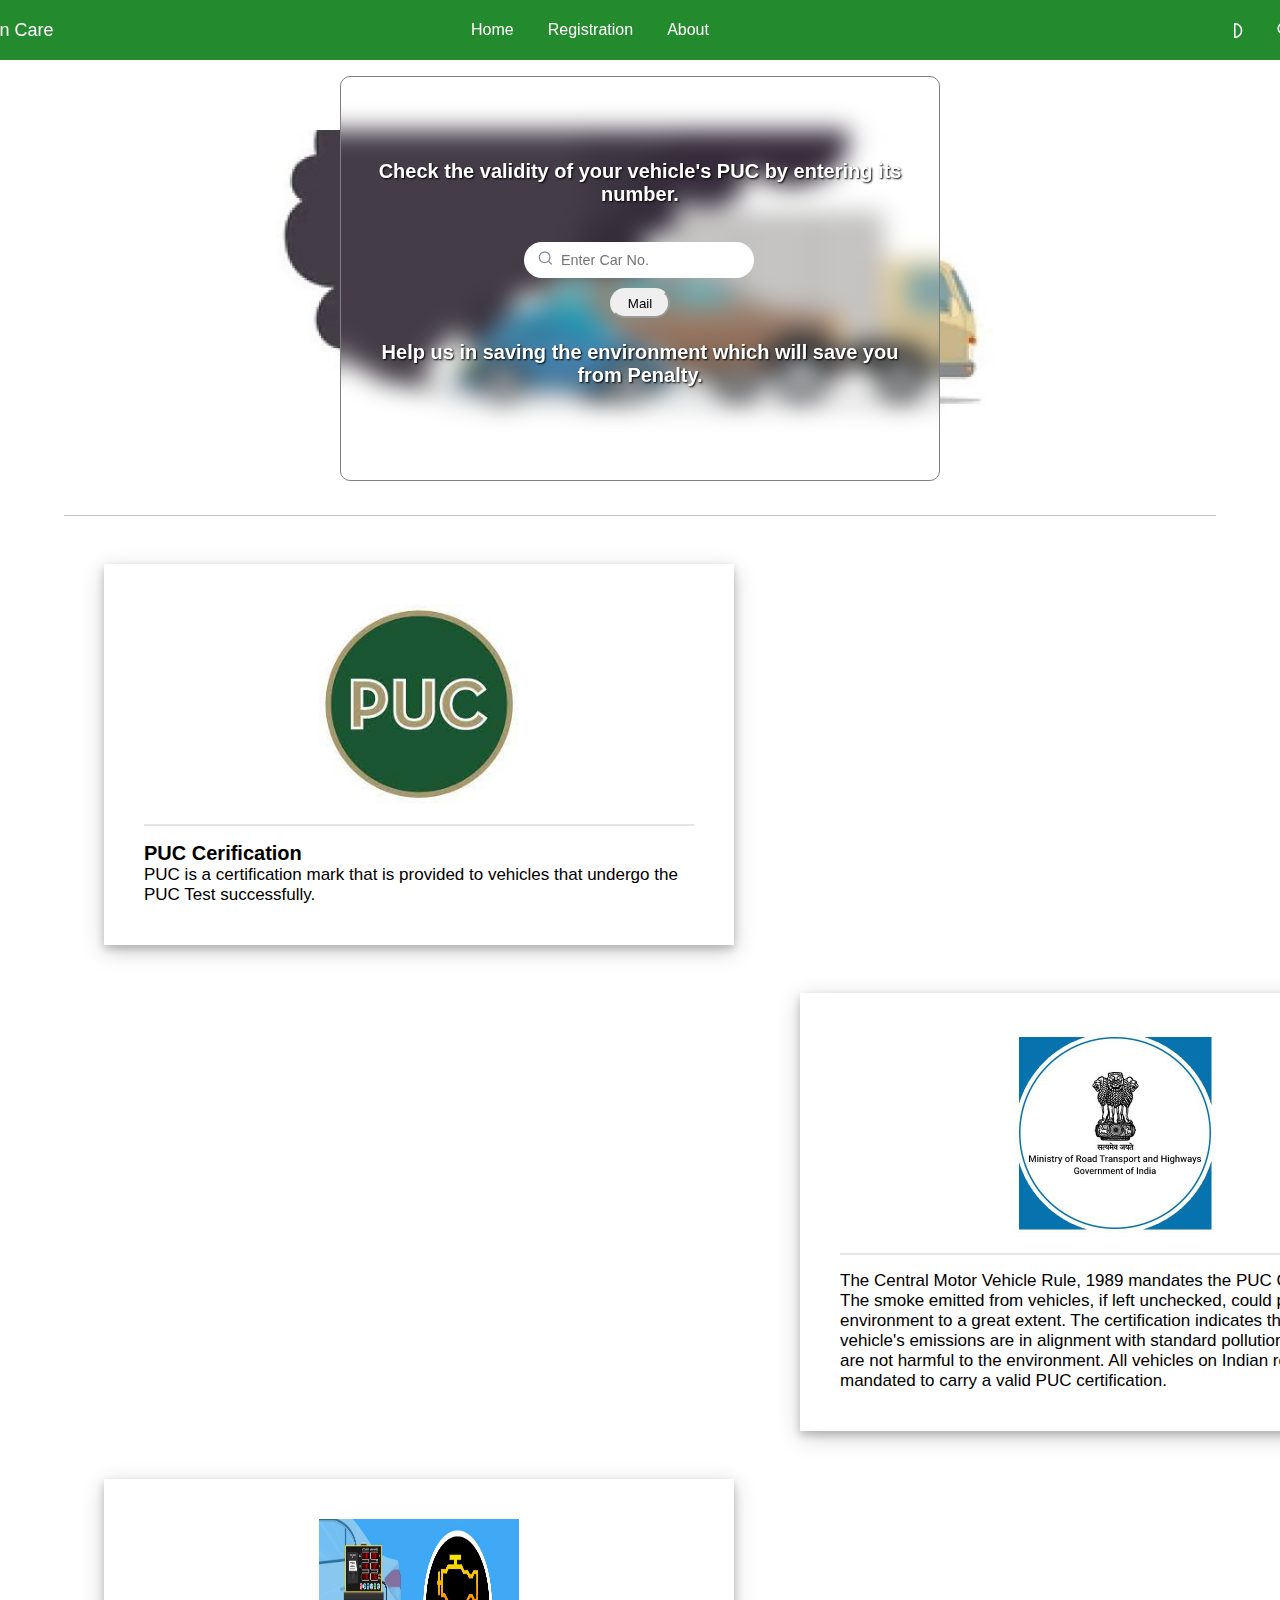
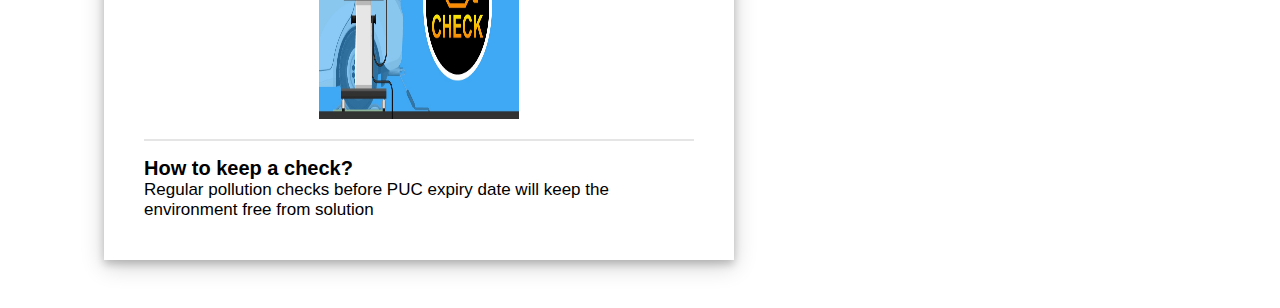
<file: index.html>
<!DOCTYPE html>
<html lang="en">

<head>
  <meta charset="utf-8">
  <meta name="viewport" content="width=device-width, initial-scale=1">
  <title>Home</title>
  <link rel="stylesheet" href="main.css">
  <link rel="stylesheet" href="style.css">
  <link href='https://unpkg.com/boxicons@2.1.1/css/boxicons.min.css' rel='stylesheet'>

  <style>
    .head1 {
      margin-top: 65px;
      font-size: 20px !important;
      color: rgb(255, 255, 255) !important;
      padding: 3%;
      font-weight: bold;
      text-shadow: 1px 1px 2px black;
    }

    .head2 {
      font-size: 20px !important;
      color: white !important;
      padding: 3%;
      font-weight: bold;
      text-shadow: 1px 1px 2px black;
    }
  </style>
</head>

<body class="backg">
  <script src="https://ajax.googleapis.com/ajax/libs/jquery/3.4.1/jquery.min.js"></script>



  <nav>
    <div class="nav-bar">
      <div class="titlelogo">
        <i class='bx bx-menu sidebarOpen'></i>
        <span class="logo navLogo"><a href="index.html">Emission Care</a></span>
      </div>

      <div class="menu">
        <div class="logo-toggle">
          <span class="logo"><a href="index.html">Emission Care</a></span>
          <i class='bx bx-x siderbarClose'></i>
        </div>

        <ul class="nav-links">
          <li><a href="index.html">Home</a></li>
          <li><a href="register.html">Registration</a></li>
          <li><a href="about.html">About</a></li>
        </ul>
      </div>

      <div class="darkLight-searchBox">
        <div class="dark-light">
          <i class='bx bx-circle-half half'></i>
          <i class='bx bx-brightness bright'></i>
        </div>

        <div class="searchBox">
          <div class="searchToggle">
            <i class='bx bx-x cancel'></i>
            <i class='bx bx-search search'></i>
          </div>

          <div class="search-field">
            <input type="text" placeholder="Search...">
            <i class='bx bx-search'></i>
          </div>
        </div>
      </div>
    </div>
  </nav>



  <div class="card home">
    <div class="card-body zz">
      <div class="head1">
        Check the validity of your vehicle's PUC by entering its number.
      </div>
      <div class="searching">
        <br>
        <form class="form" action="search.php" method="post">
          <button id="showData">
            <svg width="17" height="16" fill="none" xmlns="http://www.w3.org/2000/svg" role="img"
              aria-labelledby="search">
              <path d="M7.667 12.667A5.333 5.333 0 107.667 2a5.333 5.333 0 000 10.667zM14.334 14l-2.9-2.9"
                stroke="currentColor" stroke-width="1.333" stroke-linecap="round" stroke-linejoin="round"></path>
            </svg>
          </button>
          <input class="input" placeholder="Enter Car No." name="cnum" type="text">
          <button class="reset" type="reset">
            <svg xmlns="http://www.w3.org/2000/svg" class="h-6 w-6" fill="none" viewBox="0 0 24 24"
              stroke="currentColor" stroke-width="2">
              <path stroke-linecap="round" stroke-linejoin="round" d="M6 18L18 6M6 6l12 12"></path>
            </svg>
          </button>
        </form>
        <form metho="post">

          <button class="mails">Mail</button>
        </form>
      </div>
      <div class="content123 head2">
        Help us in saving the environment which will save you from Penalty.
      </div>
    </div>
  </div>
  <center>
    <br>
    <Hr width="90%" size=1 color="silver">
  </center>

  <div class="card1 cardz">
    <div class="img1 image">
      <center><img src="1stcard.jpeg"></center>
    </div>
    <div class="c1">
      <h5 class="card-title">PUC Cerification</h5>
      <p class="card-text"> PUC is a certification mark that is provided to vehicles that undergo the PUC Test
        successfully.
      </p>
    </div>
  </div>

  <div class="card2 cardz">
    <div class="img2 image">
      <center><img src="2NDSLIDE.jpeg"></center>
    </div>
    <div class="c2">
      <h5 class="card-title"></h5>
      <p class="card-text">The Central Motor Vehicle Rule, 1989 mandates the PUC Certification.
        The smoke emitted from vehicles, if left unchecked, could pollute the environment to a great extent.
        The certification indicates that the vehicle's emissions are in alignment with standard pollution norms and
        are not harmful to the environment. All vehicles on Indian roads are mandated to carry a valid PUC
        certification.
      </p>
    </div>
  </div>

  <div class="card3 cardz">
    <div class="img3 image">
      <center><img src="3rdslide.jpeg"></center>
    </div>
    <div class="c3">
      <h5 class="card-title">How to keep a check?</h5>
      <p class="card-text">Regular pollution checks before PUC expiry date will keep the environment free from
        solution</p>
    </div>
  </div>


</body>
<script src="https://smtpjs.com/v3/smtp.js"></script>
<script src="script.js"></script>
<script>
  function search() {
    var xmlhttp = new XMLHttpRequest();
    xmlhttp.open("GET", "pollPhp.php", true);
    xmlhttp.setRequestHeader('Content-type', 'application/x-www-form-urlencoded');
    xmlhttp.send();
    xmlhttp.onload = function () {
      document.getElementById("head2").innerHTML = this.responseText;
    }

  }
</script>

</html>
</file>
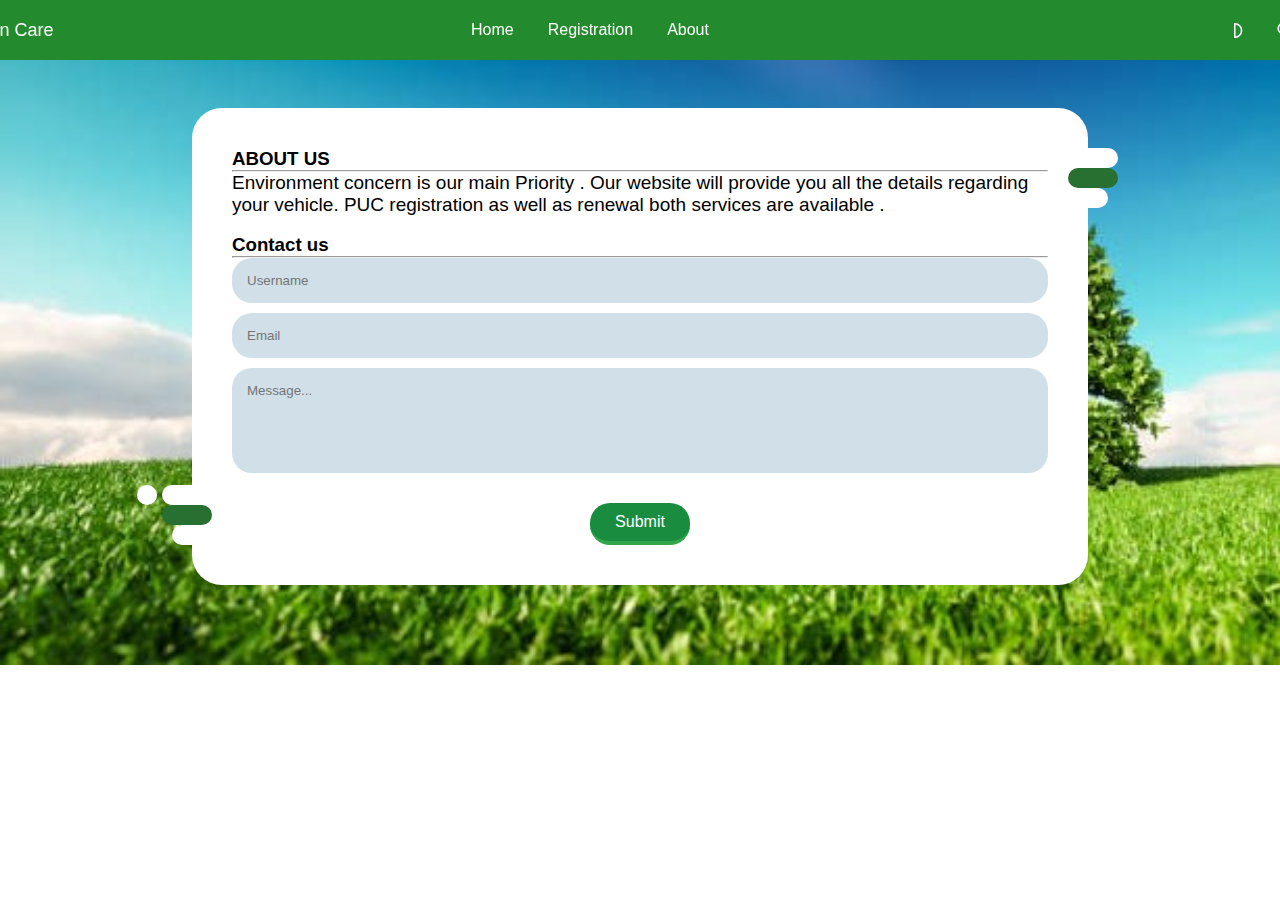
<file: about.html>
<!DOCTYPE html>
<html lang="en">

<head>
    <meta charset="UTF-8">
    <meta http-equiv="X-UA-Compatible" content="IE=edge">
    <meta name="viewport" content="width=device-width, initial-scale=1.0">
    <title>About us</title>

    <link rel="stylesheet" href="style.css">
    <link rel="stylesheet" href="about.css">
    <link href='https://unpkg.com/boxicons@2.1.1/css/boxicons.min.css' rel='stylesheet'>

    <style>
        body {
            background-image: url("contact.jpg");
            background-size: cover;
            background-repeat: no-repeat;
        }

        input,
        textarea {
            outline: none;
        }

        h1 {
            margin-top: 0;
            font-weight: 500;
        }

        form {
            position: relative;
            width: 80%;
            border-radius: 30px;
            background: #fff;
        }

        .form-left-decoration,
        .form-right-decoration {
            content: "";
            position: absolute;
            width: 50px;
            height: 20px;
            border-radius: 20px;
            background: #277032;
        }

        .form-left-decoration {
            bottom: 60px;
            left: -30px;
        }

        .form-right-decoration {
            top: 60px;
            right: -30px;
        }

        .form-left-decoration:before,
        .form-left-decoration:after,
        .form-right-decoration:before,
        .form-right-decoration:after {
            content: "";
            position: absolute;
            width: 50px;
            height: 20px;
            border-radius: 30px;
            background: #fff;
        }

        .form-left-decoration:before {
            top: -20px;
        }

        .form-left-decoration:after {
            top: 20px;
            left: 10px;
        }

        .form-right-decoration:before {
            top: -20px;
            right: 0;
        }

        .form-right-decoration:after {
            top: 20px;
            right: 10px;
        }

        .circle {
            position: absolute;
            bottom: 80px;
            left: -55px;
            width: 20px;
            height: 20px;
            border-radius: 50%;
            background: #fff;
        }

        .form-inner {
            padding: 40px;
        }

        .form-inner input,
        .form-inner textarea {
            display: block;
            width: 100%;
            padding: 15px;
            margin-bottom: 10px;
            border: none;
            border-radius: 20px;
            background: #d0dfe8;
        }

        .form-inner textarea {
            resize: none;
        }

        button {
            width: 100%;
            padding: 10px;
            margin-top: 20px;
            border-radius: 20px;
            border: none;
            border-bottom: 4px solid #32a64b;
            background: #1a8c40;
            font-size: 16px;
            font-weight: 400;
            color: #fff;
        }

        button:hover {
            background: #48c35f;
        }

        @media (min-width: 568px) {
            form {
                width: 60%;
            }
        }

        .blocks1 {
            width: 70%;
            margin: auto;
            margin-top: 3rem;
            margin-bottom: 3rem;
        }
    </style>
</head>

<body>

    <nav>
        <div class="nav-bar">
            <div class="titlelogo">
                <i class='bx bx-menu sidebarOpen'></i>
                <span class="logo navLogo"><a href="index.html">Emission Care</a></span>
            </div>

            <div class="menu">
                <div class="logo-toggle">
                    <span class="logo"><a href="index.html">Emission Care</a></span>
                    <i class='bx bx-x siderbarClose'></i>
                </div>

                <ul class="nav-links">
                    <li><a href="index.html">Home</a></li>
                    <li><a href="register.html">Registration</a></li>
                    <li><a href="about.html">About</a></li>
                </ul>
            </div>

            <div class="darkLight-searchBox">
                <div class="dark-light">
                    <i class='bx bx-circle-half half'></i>
                    <i class='bx bx-brightness bright'></i>
                </div>

                <div class="searchBox">
                    <div class="searchToggle">
                        <i class='bx bx-x cancel'></i>
                        <i class='bx bx-search search'></i>
                    </div>

                    <div class="search-field">
                        <input type="text" placeholder="Search...">
                        <i class='bx bx-search'></i>
                    </div>
                </div>
            </div>
        </div>
    </nav>

    <form action="/" class="decor blocks1">
        <div class="form-left-decoration"></div>
        <div class="form-right-decoration"></div>
        <div class="circle"></div>
        <div class="form-inner">
            <p>
            <h3>ABOUT US </h3>
            <hr>
            <span class="content">
                Environment concern is our main Priority .
                Our website will provide you all the details regarding your vehicle. PUC registration as well as renewal
                both services are available .</span> </p>
            <br>
            <h3>Contact us</h3>
            <hr>
            <input type=" text" placeholder="Username">
            <input type="email" placeholder="Email">
            <textarea placeholder="Message..." rows="5"></textarea>
            <center><button type="submit" href="/" style="width:100px;">Submit</button></center>
        </div>


        <div class="team" hidden>
            <table class="teamlist">
                <h5 class="t1">Project Team</h5>
                <hr>
                <tr>
                    <td class="name">Harsh Agrawal</td>
                    <td>&nbsp;</td>
                    <td class="mail"><a href="mailto:harsh.agrawal@nuv.ac.in">harsh.agrawal@nuv.ac.in</a></td>
                </tr>
                <tr>
                    <td class="name">Nishil shah</td>
                    <td>&nbsp;</td>
                    <td class="mail"><a href="mailto:nishil.shah@nuv.ac.in">nishil.shah@nuv.ac.in</a></td>
                </tr>
                <tr>
                    <td class="name">Vedant Gosai</td>
                    <td>&nbsp;</td>
                    <td class="mail"><a href="mailto:Vedant.gosai@nuv.ac.in">Vedant.gosai@nuv.ac.in</a></td>
                </tr>
                <tr>
                    <td class="name">Omkar Brahmbhatt</td>
                    <td>&nbsp;</td>
                    <td class="mail"><a href="mailto:omkar.brahmbhatt@nuv.ac.in">omkar.brahmbhatt@nuv.ac.in</a></td>
                </tr>
            </table>
        </div>
    </form>


</body>

</html>
</file>
<file: main.css>
body {
  background-image: url('https://png.pngtree.com/thumb_back/fw800/background/20190223/ourmid/pngtree-world-environment-day-exhibition-board-background-fresh-dayworld-environment-dayenvironmental-image_72070.jpg');
  background-repeat: no-repeat;
  background-attachment: fixed;
  background-size: cover;

}

.card {
  border-radius: 0 !important;
  border: none !important;
  padding: 1em !important;
  width: 100% !important;
  background-color: none !important;
}

.home {
  background-image: url(pollufinal.jpeg) !important;
  background-size: contain !important;
  background-repeat: no-repeat !important;
  background-position: center;
}

.zz {
  height: 45vh;
  width: 600px;
  margin: auto;
  /* border: 1px solid #ffffff !important; */
  border-radius: 10px;
  text-align: center;
  backdrop-filter: blur(12px);
  border: 1px solid grey;
}


.head1 {
  margin-top: 1rem;
}


/* From uiverse.io by @satyamchaudharydev */
/* From uiverse.io by @satyamchaudharydev */
/* removing default style of button */

.form button {
  border: none;
  background: none;
  color: #8b8ba7;
}

/* styling of whole input container */
.form {
  --timing: 0.3s;
  --width-of-input: 230px;
  --border-height: 2px;
  --input-bg: #fff;
  --border-color: #2f2ee9;
  --border-radius: 30px;
  --after-border-radius: 1px;
  position: relative;
  width: var(--width-of-input);
  height: var(--height-of-input);
  display: flex;
  align-items: center;
  padding-inline: 0.8em;
  border-radius: var(--border-radius);
  transition: border-radius 0.5s ease;
  background: var(--input-bg, #fff);
  margin-left: 183px;
}

/* styling of Input */
.input {
  font-size: 0.9rem;
  background-color: transparent;
  width: 100%;
  height: 100%;
  padding-inline: 0.5em;
  padding-block: 0.7em;
  border: none;
  margin: auto;
}

/* styling of animated border */
.form:before {
  content: "";
  position: absolute;
  background: var(--border-color);
  transform: scaleX(0);
  transform-origin: center;
  width: 100%;
  height: var(--border-height);
  left: 0;
  bottom: 0;
  border-radius: 1px;
  transition: transform var(--timing) ease;
}

/* Hover on Input */
.form:focus-within {
  border-radius: var(--after-border-radius);
}

input:focus {
  outline: none;
}

/* here is code of animated border */
.form:focus-within:before {
  transform: scale(1);
}

/* styling of close button */
/* == you can click the close button to remove text == */
.reset {
  border: none;
  background: none;
  opacity: 0;
  visibility: hidden;
}

/* close button shown when typing */
input:not(:placeholder-shown)~.reset {
  opacity: 1;
  visibility: visible;
}

/* sizing svg icons */
.form svg {
  width: 17px;

}

.table1 {
  width: 500px;
  height: 500px;
  margin: auto;
  background-color: #3d3d81;
}

.searching {
  margin-bottom: -5px;
}

.cardz {
  padding: 40px;
  display: grid;
  grid-template-columns: auto, auto;
  width: 630px;
  align-content: center;
  /* border: 1px solid rgb(0, 0, 0) !important; */
  background-color: white;
  box-shadow: 0 4px 8px 0 rgba(0, 0, 0, 0.2), 0 6px 22px 0 rgba(0, 0, 0, 0.19);
}

img {
  height: 200px;
  width: 200px;
}

.card-title {
  font-size: 20px;
  font-weight: 600;
}

.card-text {
  font-size: 17px;
  font-weight: 400;
}

.card1 {
  margin: 3rem;
  margin-left: 6.5rem;
}

.card2 {
  margin: 3rem;
  margin-left: 50rem;
}

.card3 {
  margin: 3rem;
  margin-left: 6.5rem;
}


.c3 {
  border-top: 2px solid #e5e5e5;
  margin-top: 1rem;
  padding-top: 1rem;
}

.c1 {
  border-top: 2px solid #e5e5e5;
  margin-top: 1rem;
  padding-top: 1rem;
}

.c2 {
  border-top: 2px solid #e5e5e5;
  margin-top: 1rem;
  padding-top: 1rem;
}


.mails {
  margin: 10px;
  width: 60px;
  height: 30px;
  border-radius: 20px;
  border: 2px outset;
  animation: animation 0.2s;
}

@keyframes animation {
  0% {
    border: 1px inset;
  }

  100% {
    border: 1px outset;
  }


}
</file>
<file: style.css>
.title {
  text-align: center;
  padding: 1%;
  border-bottom: 1px solid #bf9df6;
}

.f1 {
  text-align: left !important;
  margin-right: 7.2em;
}

.cards {
  display: flex;
  justify-content: center;
  align-items: center;
  height: 100vh;
  column-gap: 5vh;
}

@import url('https://fonts.googleapis.com/css2?family=Poppins&family=Roboto:ital,wght@1,300&display=swap');

* {
  margin: 0;
  padding: 0;
  box-sizing: border-box;
  font-family: 'Poppins', sans-serif;
  transition: all 0.4s ease;
}

:root {
  --body-color: #464545;
  --nav-color: #238b2d;
  --side-nav: #010718;
  --text-color: rgb(255, 255, 255);
  --search-bar: #F2F2F2;
  --search-text: #010718;
}

body {
  height: 100%;
}




body.dark {
  --body-color: #18191A;
  --nav-color: #242526;
  --side-nav: #242526;
  --text-color: #CCC;
  --search-bar: #242526;
}


nav {
  position: sticky;
  top: 0;
  left: 0;
  height: 60px;
  width: 100%;
  background-color: var(--nav-color);
  z-index: 100;
}

body.dark nav {
  border: 1px solid #393838;

}

nav .nav-bar {
  position: relative;
  height: 100%;
  max-width: 1000px;
  width: 100%;
  background-color: var(--nav-color);
  margin: 0 auto;
  padding: 0 30px;
  display: flex;
  align-items: center;
  justify-content: space-between;
}

nav .nav-bar .sidebarOpen {
  color: var(--text-color);
  font-size: 18px;
  padding: 5px;
  cursor: pointer;
  display: none;
}

nav .nav-bar .logo a {
  font-size: 18px;
  font-weight: 500;
  color: var(--text-color);
  text-decoration: none;
}

.menu .logo-toggle {
  display: none;
}

.nav-bar .nav-links {
  display: flex;
  align-items: center;
}

.nav-bar .nav-links li {
  margin: 0 5px;
  list-style: none;
}

.nav-links li a {
  position: relative;
  font-size: 16px;
  font-weight: 400;
  color: var(--text-color);
  text-decoration: none;
  padding: 12px;
}

.nav-links li a::before {
  content: '..';
  position: absolute;
  left: 45%;
  bottom: 50%;
  transform: translateX(-50%);
  height: 0px;
  width: 0px;
  border-radius: none;
  color: crimson;
  opacity: 0;
  transition: all 0.3s ease;
}

.nav-links li:hover a::before {
  opacity: 1;
}

.nav-bar .darkLight-searchBox {
  display: flex;
  align-items: center;
}

.darkLight-searchBox .dark-light,
.darkLight-searchBox .searchToggle {
  height: 40px;
  width: 40px;
  display: flex;
  align-items: center;
  justify-content: center;
  margin: 0 5px;
}

.dark-light i,
.searchToggle i {
  position: absolute;
  color: var(--text-color);
  font-size: 18px;
  cursor: pointer;
  transition: all 0.3s ease;
}

.dark-light i.bright {
  opacity: 0;
  pointer-events: none;
}

.dark-light.active i.bright {
  opacity: 1;
  pointer-events: auto;
}

.dark-light.active i.half {
  opacity: 0;
  pointer-events: none;
}

.searchToggle i.cancel {
  opacity: 0;
  pointer-events: none;
}

.searchToggle.active i.cancel {
  opacity: 1;
  pointer-events: auto;
}

.searchToggle.active i.search {
  opacity: 0;
  pointer-events: none;
}

.searchBox {
  position: relative;
}

.searchBox .search-field {
  position: absolute;
  bottom: -85px;
  right: 5px;
  height: 40px;
  width: 250px;
  display: flex;
  align-items: center;
  background-color: var(--nav-color);
  padding: 3px;
  border-radius: 6px;
  box-shadow: 0 5px 5px rgba(0, 0, 0, 0.1);
  opacity: 0;
  pointer-events: none;
  transition: all 0.3s ease;
}

.searchToggle.active~.search-field {
  bottom: -74px;
  opacity: 1;
  pointer-events: auto;
}

.search-field::before {
  content: '';
  position: absolute;
  right: 14px;
  top: -4px;
  height: 12px;
  width: 12px;
  background-color: var(--nav-color);
  transform: rotate(-45deg);
  z-index: -1;
}

.search-field input {
  height: 100%;
  width: 100%;
  padding: 0 45px 0 15px;
  outline: none;
  border: none;
  border-radius: 4px;
  font-size: 14px;
  font-weight: 400;
  color: var(--search-text);
  background-color: var(--search-bar);
}

body.dark .search-field input {
  color: var(--text-color);
}

.search-field i {
  position: absolute;
  color: var(--nav-color);
  right: 15px;
  font-size: 22px;
  cursor: pointer;
}

body.dark .search-field i {
  color: var(--text-color);
}

@media (max-width: 790px) {
  nav .nav-bar .sidebarOpen {
    display: block;
  }


  .menu {
    position: fixed;
    height: 100%;
    width: 320px;
    left: -100%;
    top: 0;
    padding: 20px;
    background-color: var(--side-nav);
    z-index: 100;
    transition: all 0.4s ease;

  }

  nav.active .menu {
    left: -0%;
  }

  nav.active .nav-bar .navLogo a {
    opacity: 0;
    transition: all 0.3s ease;
  }

  .menu .logo-toggle {
    display: block;
    width: 100%;
    display: flex;
    align-items: center;
    justify-content: space-between;
  }

  .logo-toggle .siderbarClose {
    color: var(--text-color);
    font-size: 24px;
    cursor: pointer;
  }

  .nav-bar .nav-links {
    flex-direction: column;
    padding-top: 30px;
  }

  .nav-links li a {
    display: block;
    margin-top: 20px;
  }
}

.titlelogo {
  display: flex;
  flex-direction: column;
  align-items: center;
  justify-content: center;
  width: 150px;
  margin-left: -250px;
  margin-right: 100px;
}

.darkLight-searchBox {
  margin-left: 200px;
  margin-right: -200px;
}
</file>
<file: about.css>
.team {
    width: 35%;
    margin-left: 60px;
    padding: 10px;
}

.content {
    font-size: 19px;
}
</file>
